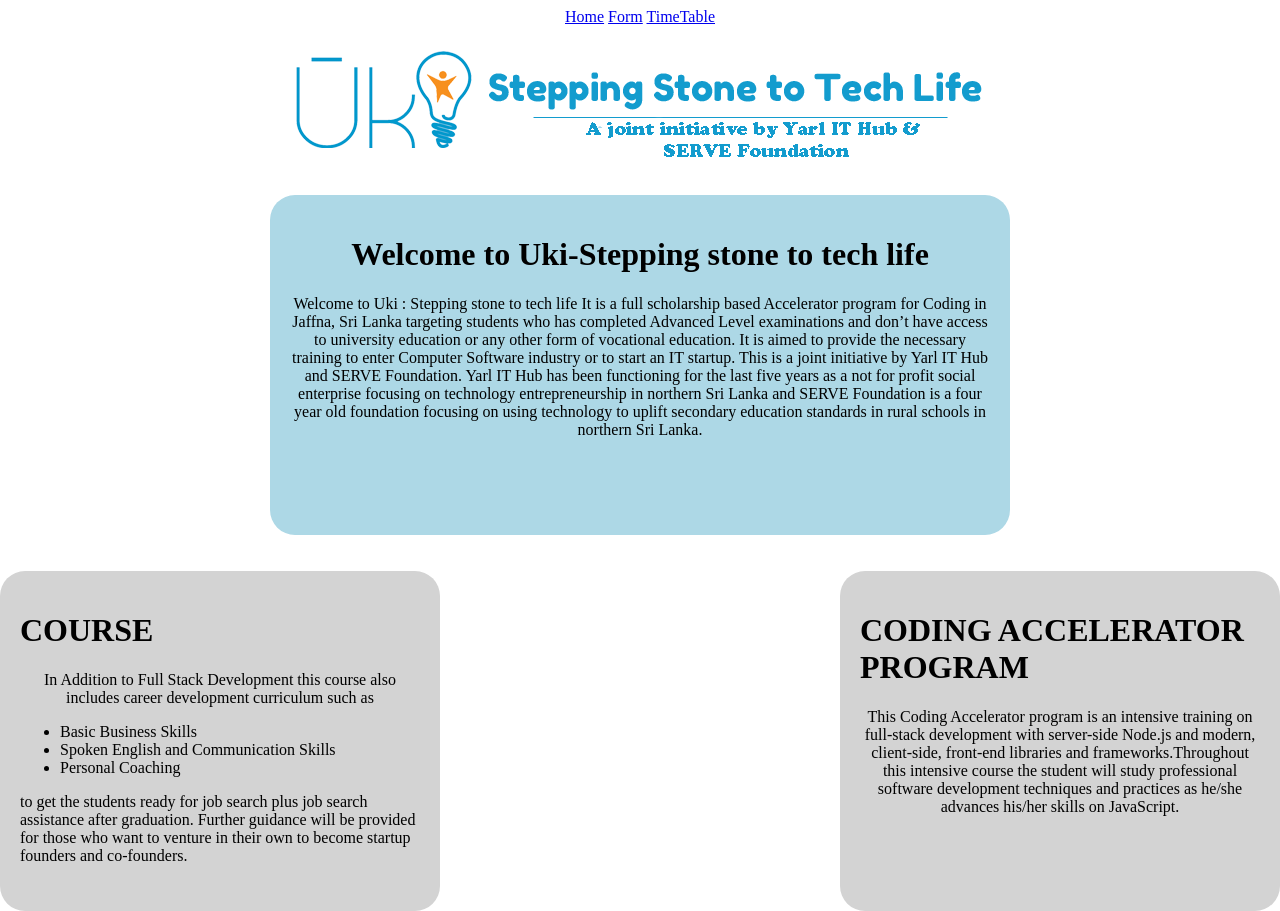
<file: index.html>
<html>
<head> <title>Uki</title>
  <link rel="stylesheet" href="stylesheet.css">
</head>
<body>
  <p ><a href="#">Home</a>
  <a href="file:///home/ukistu09/Desktop/exercise-html,css/page.html">Form</a>
  <a href="file:///home/ukistu09/Desktop/exercise-html,css/table.html">TimeTable</a></p>

<center>  <img src="cropped-cropped-logo-copy-copy.png" alt="uki"></center>
<center> <br> <br><div class="box">
<h1>Welcome to Uki-Stepping stone to tech life</h1>
<p>Welcome to Uki : Stepping stone to tech life
It is a full scholarship based Accelerator program for Coding in Jaffna, Sri Lanka targeting students who has completed Advanced Level examinations and don’t have access to university education or any other form of vocational education.
 It is aimed to provide the necessary training to enter Computer Software industry or to start an IT startup.
This is a joint initiative by Yarl IT Hub and SERVE Foundation.
 Yarl IT Hub has been functioning for the last five years as a not for profit social enterprise focusing on technology entrepreneurship in northern Sri Lanka and SERVE Foundation is a four year old foundation focusing on using technology to uplift secondary education standards in rural schools in northern Sri Lanka.<p>
</div>
</center><br><br>


<div class="box1">
  <h1>COURSE</h1>
  <p>
    In Addition to Full Stack Development this course also includes career development curriculum such as
<ul>
<li>Basic Business Skills</li>
<li>Spoken English and Communication Skills</li>
<li>Personal Coaching</li>
</ul>
to get the students ready for job search plus job search assistance after graduation. Further guidance will be provided for those who want to venture in their own to become startup founders and co-founders.
</P>
</div>

<div class="box2">
  <h1> CODING ACCELERATOR PROGRAM</h1>

<p>This Coding Accelerator program is an intensive training on full-stack development with server-side Node.js and modern, client-side, front-end libraries and frameworks.Throughout this intensive course the student will study professional software development techniques and practices as he/she advances his/her skills on JavaScript.</p>





</div>








</body>

<html>
</file>
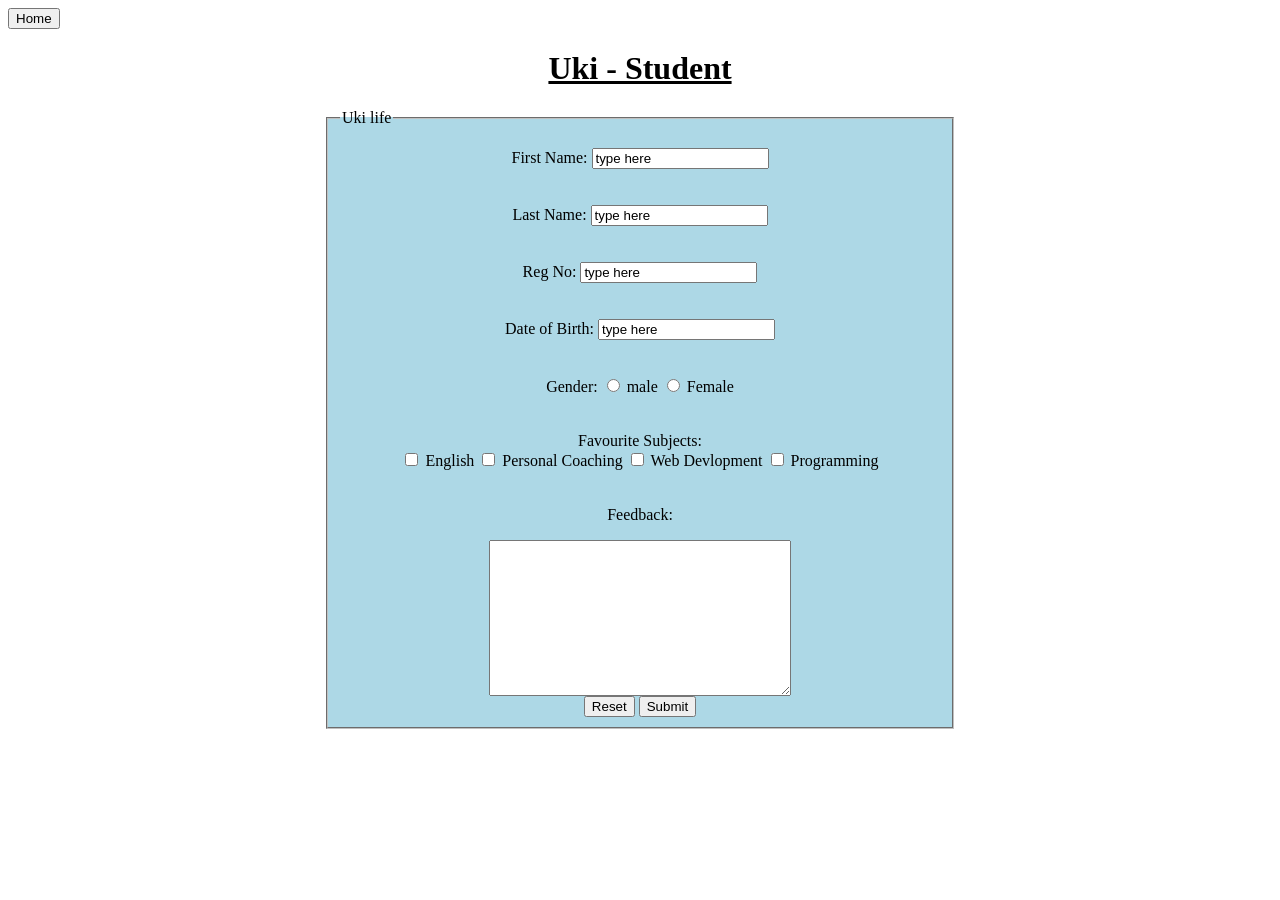
<file: page.html>
<html>
<head>
 <link rel="stylesheet"
 href="page.css">
 <link rel="stylesheet"
 href="stylesheet.css">
<title>
apply
</title>
<a href="index.html"><button>Home</button></a>
<center>
<h1> <u>Uki - Student </u></h1>



</head>
<body>

<form >
 <fieldset>
   <legend>Uki life</legend><p>


 First Name:
 <input type="textbox" name ="firname " value="type here">


<br><br><br>
 Last Name:

 <input type="text" name ="lastname " value="type here">
<br><br><br>
Reg No:

<input type="textbox" name ="reg no " value="type here">
<br><br><br>

Date of Birth:

<input type="textbox" name ="date of birth" value="type here">

<br> <br><br>
Gender:
<input type="radio" name ="male " value="male">
male
<input type="radio" name ="Female " value="female">
Female
<br><br><br>
Favourite Subjects:<br>
<input type="checkbox" name ="English " value="English">
English
<input type="checkbox" name ="Personalcoaching " value="Personalcoaching">
Personal Coaching
<input type="checkbox"name ="web Devlopment " value="web Devlopment">
Web Devlopment
<input type="checkbox"name ="Programming " value="Programming">
Programming<br><br> <br>
Feedback:<Br></p>
 <textarea rows ="10" cols="35">
</textarea >
<br>
<button type="button">Reset</button>
<button type="button">Submit</button>

</fieldset>

</form>
<center>

</body>

</html>
</file>
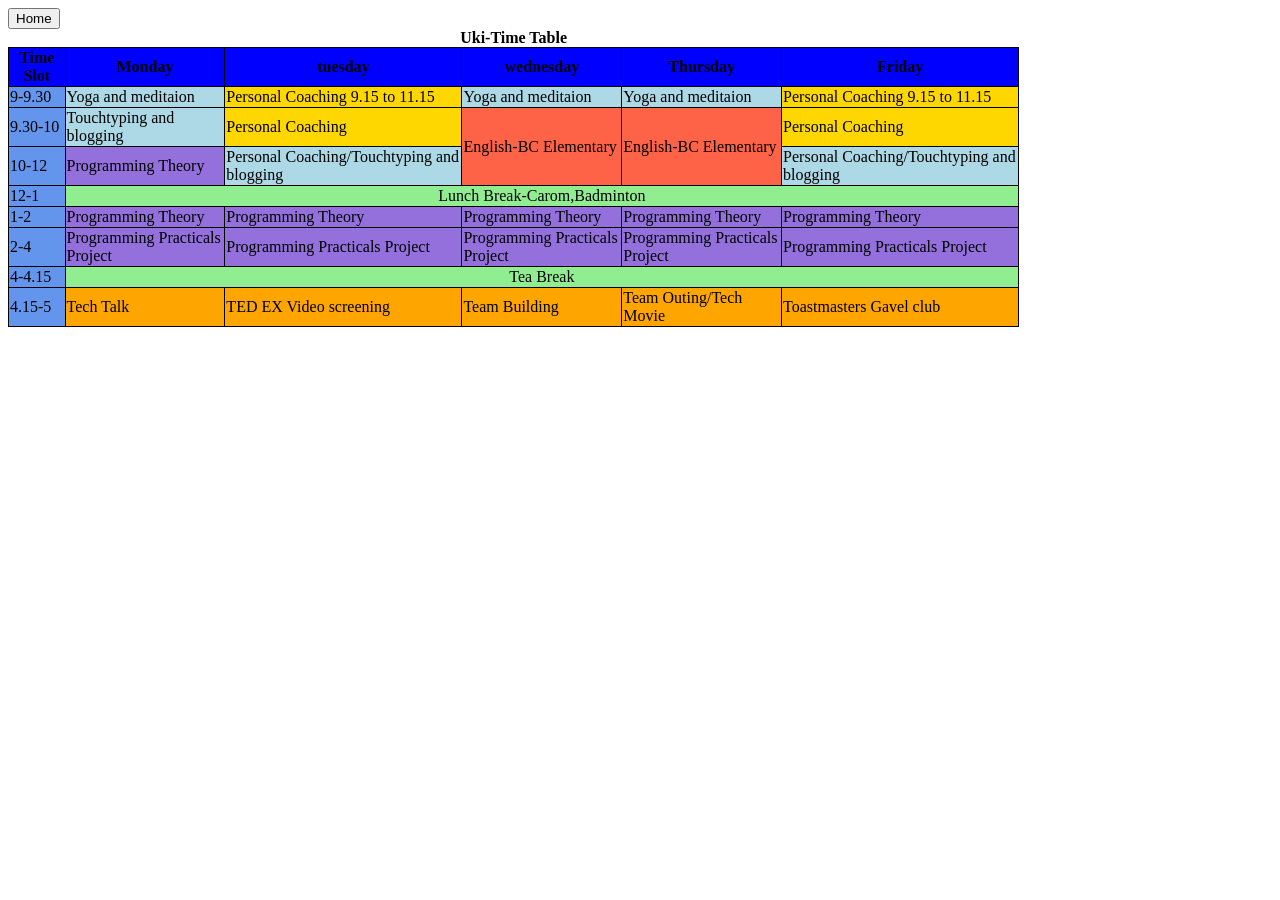
<file: table.html>
<html>
<head>  <style>
  table, th, td {align-items: center;
    border: 1px solid black;
    border-collapse: collapse;}
    body{align:center;}
    .button{align-items:right}
</style>
<a href="index.html" class="button"><button>Home</button></a>
</head>

<body>
<table style="width:80%">
<caption><b>Uki-Time Table</b></caption>
<tr style="background-color:blue;">
  <th>Time Slot</th>
  <th>Monday</th>
  <th>tuesday</th>
  <th>wednesday</th>
  <th>Thursday</th>
  <th>Friday</th>
</tr>
<tr>
  <td style="background-color:cornflowerblue;">9-9.30</td>
  <td style="background-color:lightblue;">Yoga and meditaion</td>
  <td style="background-color:gold;">Personal Coaching 9.15 to 11.15</td>
  <td style="background-color:lightblue;">Yoga and meditaion</td>
  <td style="background-color:lightblue;">Yoga and meditaion</td>
  <td style="background-color:gold;">Personal Coaching 9.15 to 11.15</td>
  </tr>
  <tr>
  <td style="background-color:cornflowerblue;">9.30-10</td>
<td style="background-color:lightblue;">Touchtyping and blogging</td>
<td style="background-color:gold;">Personal Coaching</td>
<td rowspan="2" style="background-color:tomato;">English-BC Elementary</td>
<td rowspan="2" style="background-color:tomato;">English-BC Elementary</td>
<td style="background-color:gold;">Personal Coaching</td>
</tr>
<tr>
<td style="background-color:cornflowerblue;">10-12</td>
<td style="background-color:mediumpurple;">Programming Theory</td>
<td style="background-color:lightblue;">Personal Coaching/Touchtyping and blogging</td>
<td style="background-color:lightblue;">Personal Coaching/Touchtyping and blogging</td>
</tr>
<tr>
<td style="background-color:cornflowerblue;">12-1</td>
<td colspan="5" style="text-align:center;background-color:lightgreen;">Lunch Break-Carom,Badminton</td>
</tr>
<tr>
<td style="background-color:cornflowerblue;">1-2</td>
<td style="background-color:mediumpurple;">Programming Theory</td>
<td style="background-color:mediumpurple;">Programming Theory</td>
<td style="background-color:mediumpurple;">Programming Theory</td>
<td style="background-color:mediumpurple;">Programming Theory</td>
<td style="background-color:mediumpurple;">Programming Theory</td>
</tr>
<tr>
<td style="background-color:cornflowerblue;">2-4</td>
<td style="background-color:mediumpurple;">Programming Practicals Project</td>
<td style="background-color:mediumpurple;">Programming Practicals Project</td>
<td style="background-color:mediumpurple;">Programming Practicals Project</td>
<td style="background-color:mediumpurple;">Programming Practicals Project</td>
<td style="background-color:mediumpurple;">Programming Practicals Project</td>
</tr>
<tr>
<td style="background-color:cornflowerblue;">4-4.15</td>
<td colspan="5" style="text-align:center;background-color:lightgreen;">Tea Break</td>
</tr>
<tr>
<td style="background-color:cornflowerblue;">4.15-5</td>
<td style="background-color:orange;">Tech Talk</td>
<td style="background-color:orange;">TED EX Video screening</td>
<td style="background-color:orange;">Team Building</td>
<td style="background-color:orange;">Team Outing/Tech Movie</td>
<td style="background-color:orange;">Toastmasters Gavel club</td>
</tr>
</table>
</body>
</html>
</file>
<file: stylesheet.css>
p{text-align: center;}

  .box{
 border-radius: 25px;
 background: lightblue;
 padding: 20px;
 width: 700px;
 height: 300px;
 align:center;
}
  .box1{background-color: lightgray;
    border-radius: 25px; padding: 20px;
     width: 400px; position: absolute;
     left:  0px;
     height: 300px;
     ;
    }

  .box2{background-color: lightgray;
    border-radius: 25px; padding: 20px;
   width: 400px;
   position: absolute;
  right: 0px;
   height: 300px;
    }
</file>
<file: page.css>
<style>

h1{text-align:center;}
legend{text-align:left;}
form{text-align: center;}
p{text-align: center;}



form{ text-align: center;width:50%}
fieldset{background-color:lightblue}
</style>
</file>
